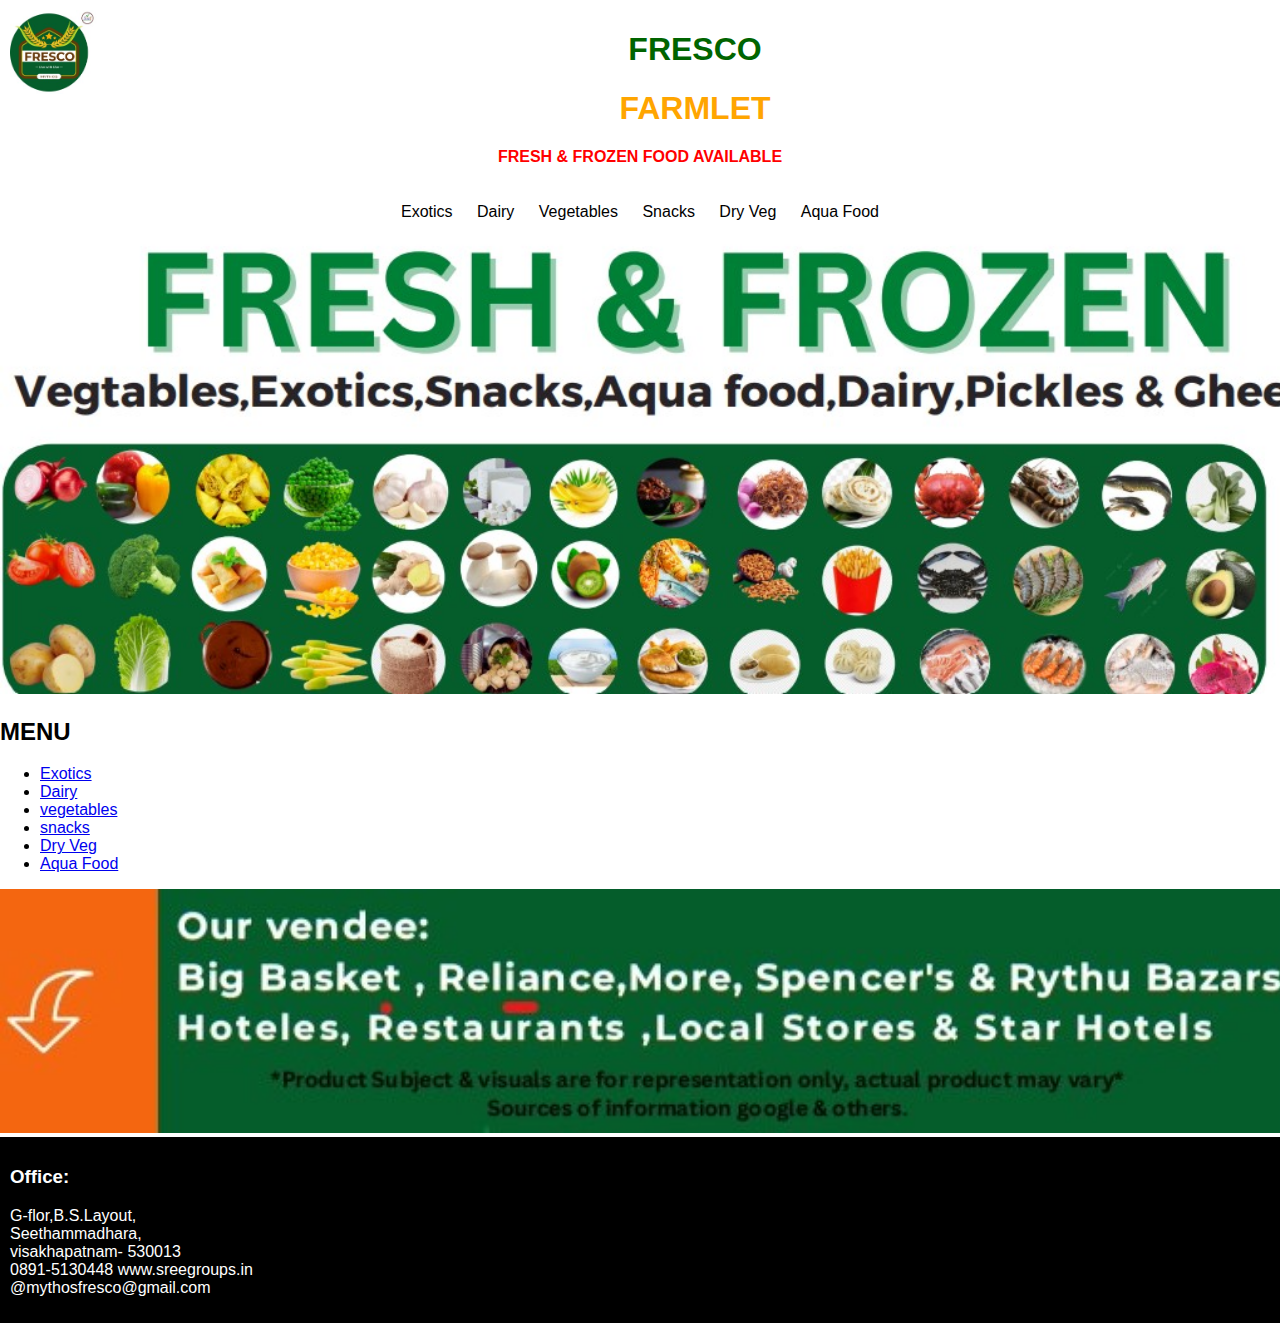
<file: index.html>
<!DOCTYPE html>
<html lang="en">

<head>
    <meta charset="UTF-8">
    <meta name="viewport" content="width=device-width, initial-scale=1.0">
    <title>Fresco</title>
    <link rel="stylesheet" href="styles.css">
    
</head>

<body>

    <header>
        <img src="logo.jpg" alt="Logo" style="width: 300px; float: left; margin-right: 10px;">
        <h1 style="color: darkgreen;"><b>FRESCO</b></h1><h1 style="color: orange;"><b>FARMLET</b></h1>
        <center><h4 style="color: red;">FRESH & FROZEN FOOD AVAILABLE</h4></center>
    </header>

    <nav>
        <a href="#">Exotics</a>
        <a href="#">Dairy</a>
        <a href="#">Vegetables</a>
        <a href="#">Snacks</a>
        <a href="#">Dry Veg</a>
        <a href="#">Aqua Food</a>
    </nav>
<img src="mim.jpg" style="width:1300px"  alt="">


<h2>MENU</h2>
<ul>
 <li><a href="exiotics.html">Exotics</a><br></li>
 <li><a href="dairy.html">Dairy</a><br></li>
 <li><a href="vegetables.html">vegetables</a><br></li>
 <li><a href="snacks.html">snacks</a><br></li>
 <li><a href="dryveg.html">Dry Veg</a><br></li>
  <li><a href="aquafood.html">Aqua Food</a><br></li>
</ul>
<img src="vendor.jpg" style="width:1300px"  alt="">
    <footer>
        <div class="container">
            <div class="footer-content">
                <div class="store-address">
                    <h3>Office:</h3>
                    <p> 
                   G-flor,B.S.Layout,<br>
                  Seethammadhara,<br>
                  visakhapatnam- 530013<br>
                0891-5130448 www.sreegroups.in<br>
                @mythosfresco@gmail.com<br>
                   </p>
        
            </div>
        </div>
    </footer>

</body>

</html>
</file>
<file: styles.css>
/* styles.css */

body {
    font-family: Arial, sans-serif;
    margin: 0;
    padding: 0;
}

header {
    padding: 10px;
    text-align: center;
    color: white;
    background-color: white;
  
}

header img {
    max-width: 100px;
}

nav {
    padding: 5px;
    text-align: center;
    color: black;
}

nav a {
    margin: 0 10px;
    text-decoration: none;
    color: black;
}

.poster {
   
    width: 1000px;
   
}
footer {
    background-color: #000000; 
    padding: 10px;
    bottom: 0;
    width: cover;
    color: white;
}
</file>
